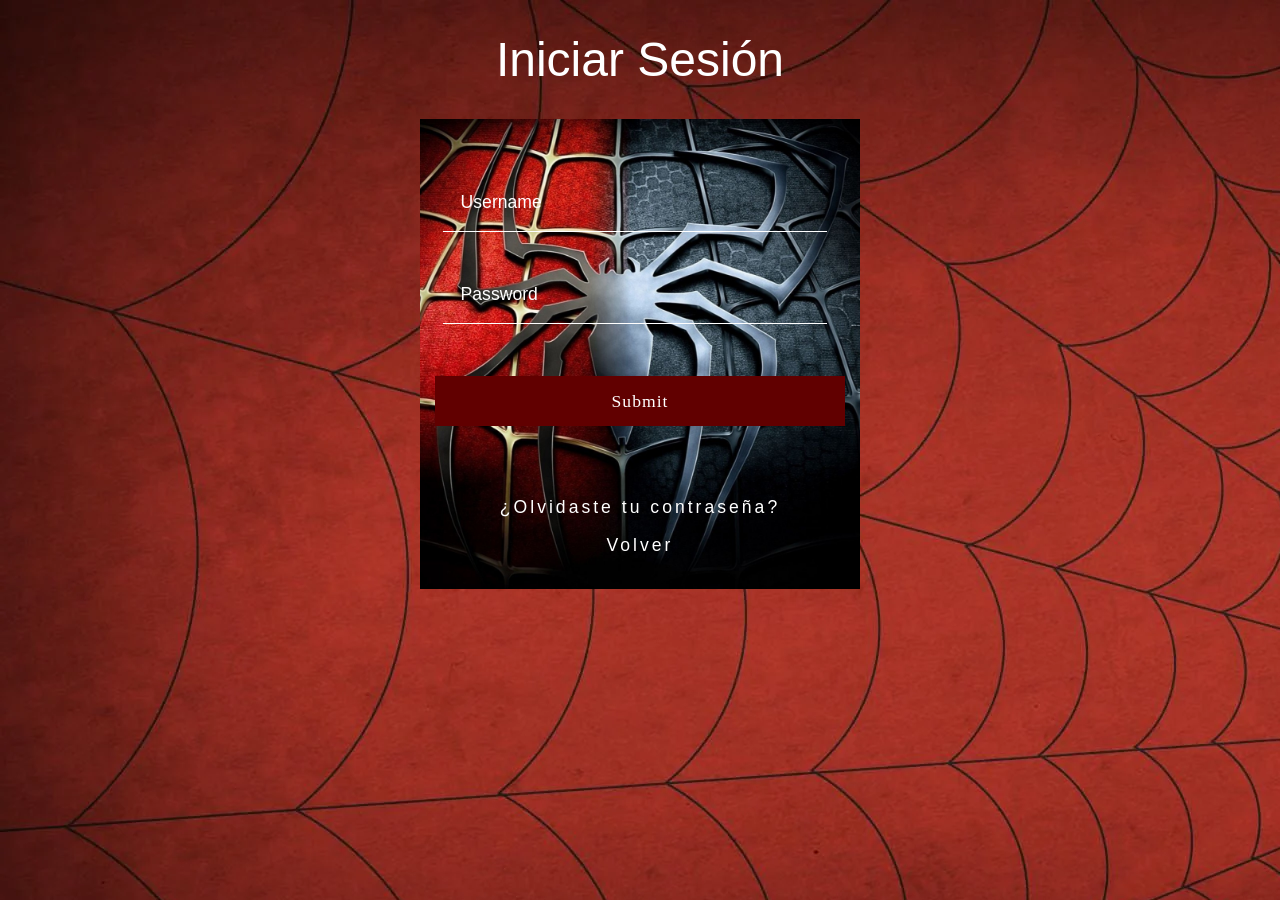
<file: html/ingreso.html>
<!DOCTYPE html>
<html lang="es">

<head>
    <meta charset="utf-8">
    <title>Registro Aracnido</title>
    <link rel="stylesheet" type="text/css" href="../css/estilos-formulario.css">
    <link rel="shortcut icon" href="/img/logo.jpg">
</head>

<body>
    <!--Main-->
    <div class="main">
        <h1>Iniciar Sesión</h1>
        <div class="row">
            <div class="form-p">
                <form action="../si/1.admin/html/index-admin.html" method="get">
                    <input class="text" type="text" placeholder="Username" name="Username" required>

                    <input class="text" type="password" placeholder="Password" name="Password" required>

                    <input type="submit" value="Submit">
                </form>
                <p><a href="#">¿Olvidaste tu contraseña?</a></p>
                <a href="../index.html">Volver</a>
            </div>
        </div>
    </div>
</body>

</html>
</file>
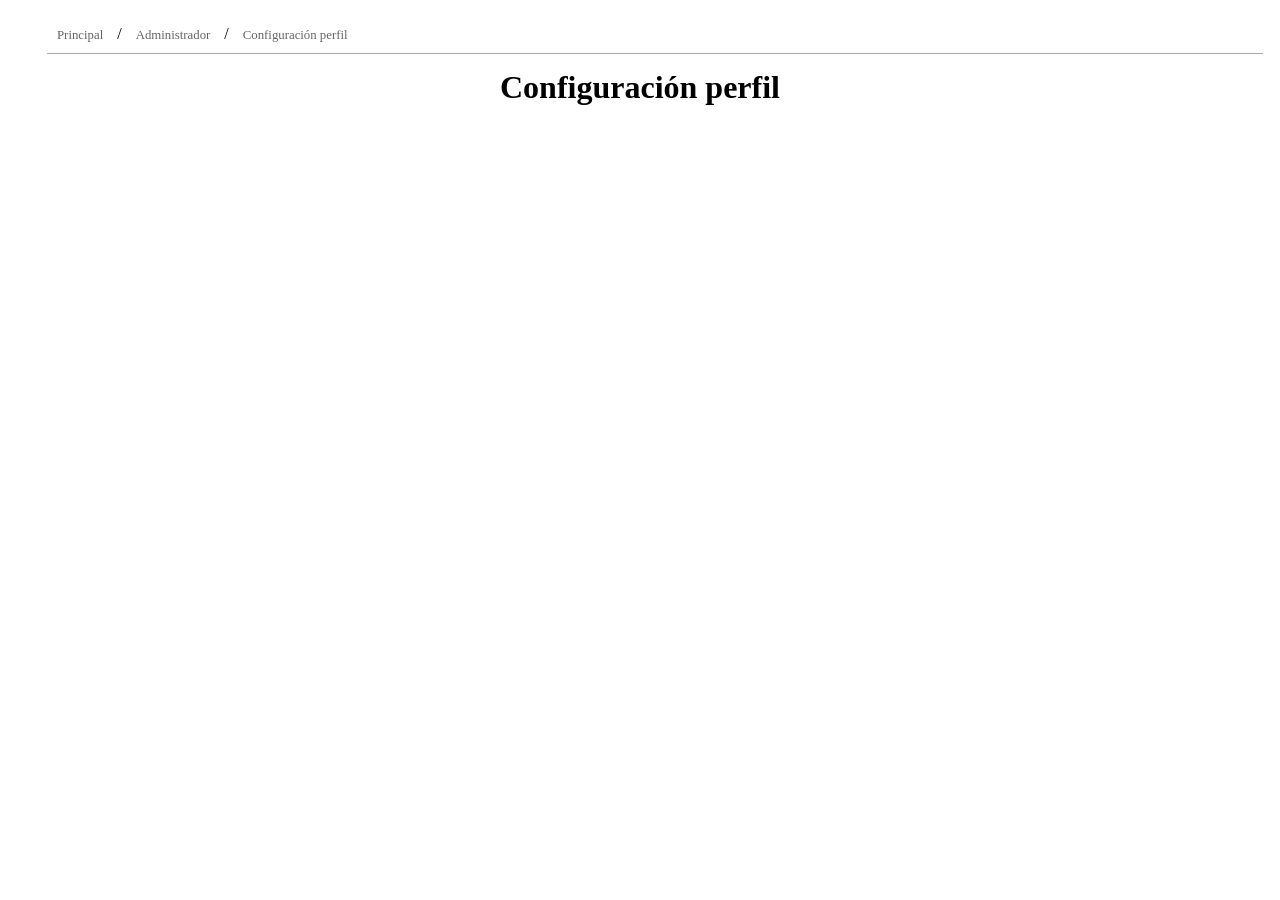
<file: si/1.admin/html/mod_1_usuarios/configurar-perfil.html>
<!DOCTYPE html>
<html lang="en">

<head>
    <meta charset="UTF-8">
    <title>Configuración</title>
    <link rel="stylesheet" href="../../../css/estilos-pagina.css">
</head>

<body>
    <div class="contenedor">
        <nav>
            <!--se esta proponiendo una miga de pan en los enlaces anchor que se muestra a

continuación:-->

            <a href="../principal.html">Principal</a> / <a >Administrador</a> / <a
                href="reporte-usuarios.html">Configuración perfil</a>
        </nav>
        <main>
            <h1>Configuración perfil</h1>
        </main>
    </div>
</body>

</html>
</file>
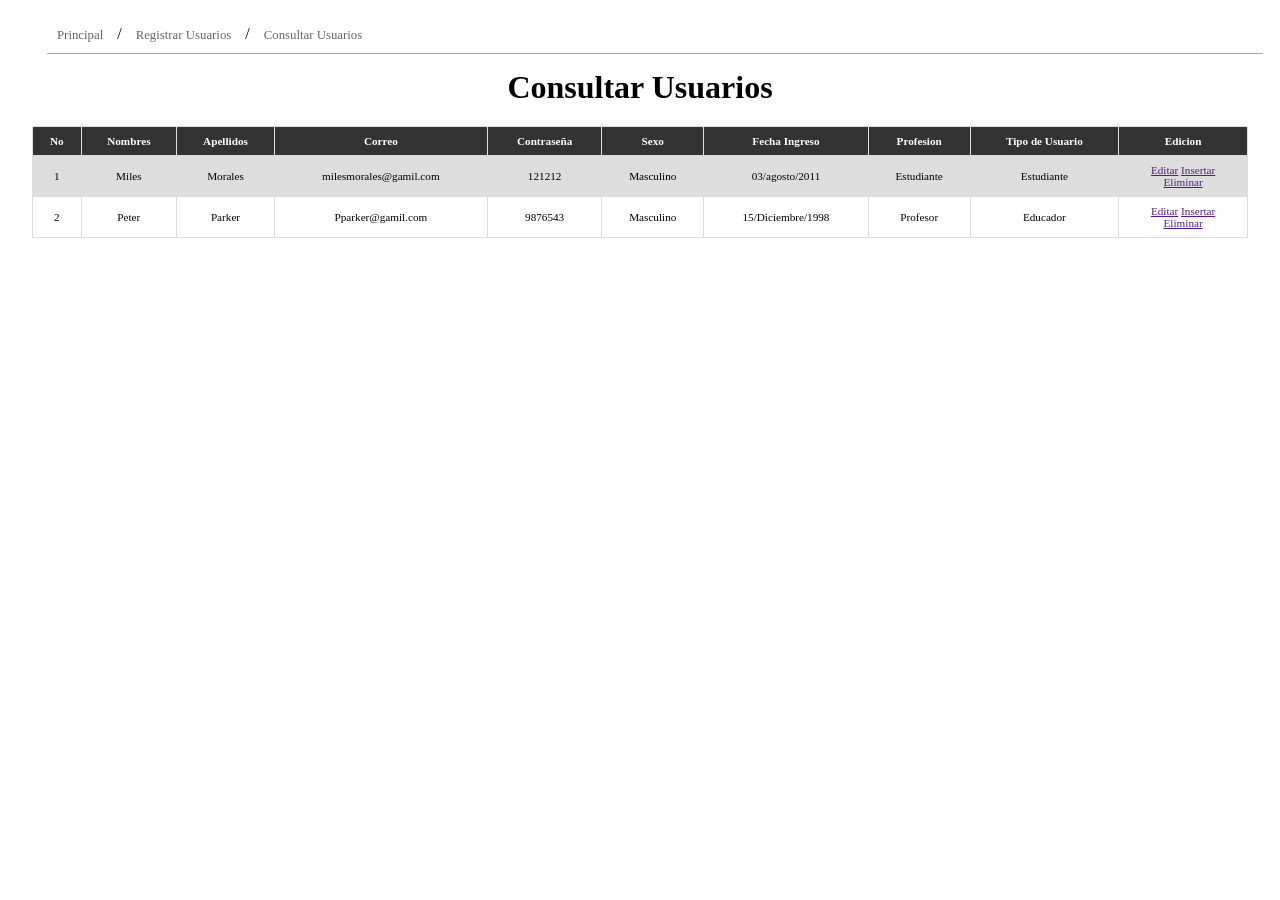
<file: si/1.admin/html/mod_1_usuarios/consultar-usuarios.html>
<!DOCTYPE html>
<html lang="en">
<head>
    <meta charset="UTF-8">
    <title>Consultar usuarios</title>
    <link rel="stylesheet" href="../../../css/estilos-pagina.css">
</head>
<body>
    <div class="contenedor">
        <nav>
            <a href="../principal.html">Principal</a> / <a >Registrar Usuarios</a> / 
            <a href="consultar-usuarios.html">Consultar Usuarios</a>
        </nav>
        <main>
            <h1>Consultar Usuarios</h1>
            <table>
                <tr>
                    <th>No</th>
                    <th>Nombres</th>
                    <th>Apellidos</th>
                    <th>Correo</th>
                    <th>Contraseña</th>
                    <th>Sexo</th>
                    <th>Fecha Ingreso</th>
                    <th>Profesion</th>
                    <th>Tipo de Usuario</th>
                    <th>Edicion</th>
                </tr>
                <tr>
                    <td>1</td>
                    <td>Miles</td>
                    <td>Morales</td>
                    <td>milesmorales@gamil.com</td>
                    <td>121212</td>
                    <td>Masculino</td>
                    <td>03/agosto/2011</td>
                    <td>Estudiante</td>
                    <td>Estudiante</td>
                    <td>
                        <a href="">Editar</i></a>
                        <a href="">Insertar</a>
                        <br>
                        <a href="">Eliminar</a>
                    </td>
                </tr>
                <tr>
                    <td>2</td>
                    <td>Peter</td>
                    <td>Parker</td>
                    <td>Pparker@gamil.com</td>
                    <td>9876543</td>
                    <td>Masculino</td>
                    <td>15/Diciembre/1998</td>
                    <td>Profesor</td>
                    <td>Educador</td>
                    <td>
                        <a href="">Editar</i></a>
                        <a href="">Insertar</a>
                        <br>
                        <a href="">Eliminar</a>
                    </td>
                </tr>
            </table>
        </main>
    </div>
</body>
</html>
</file>
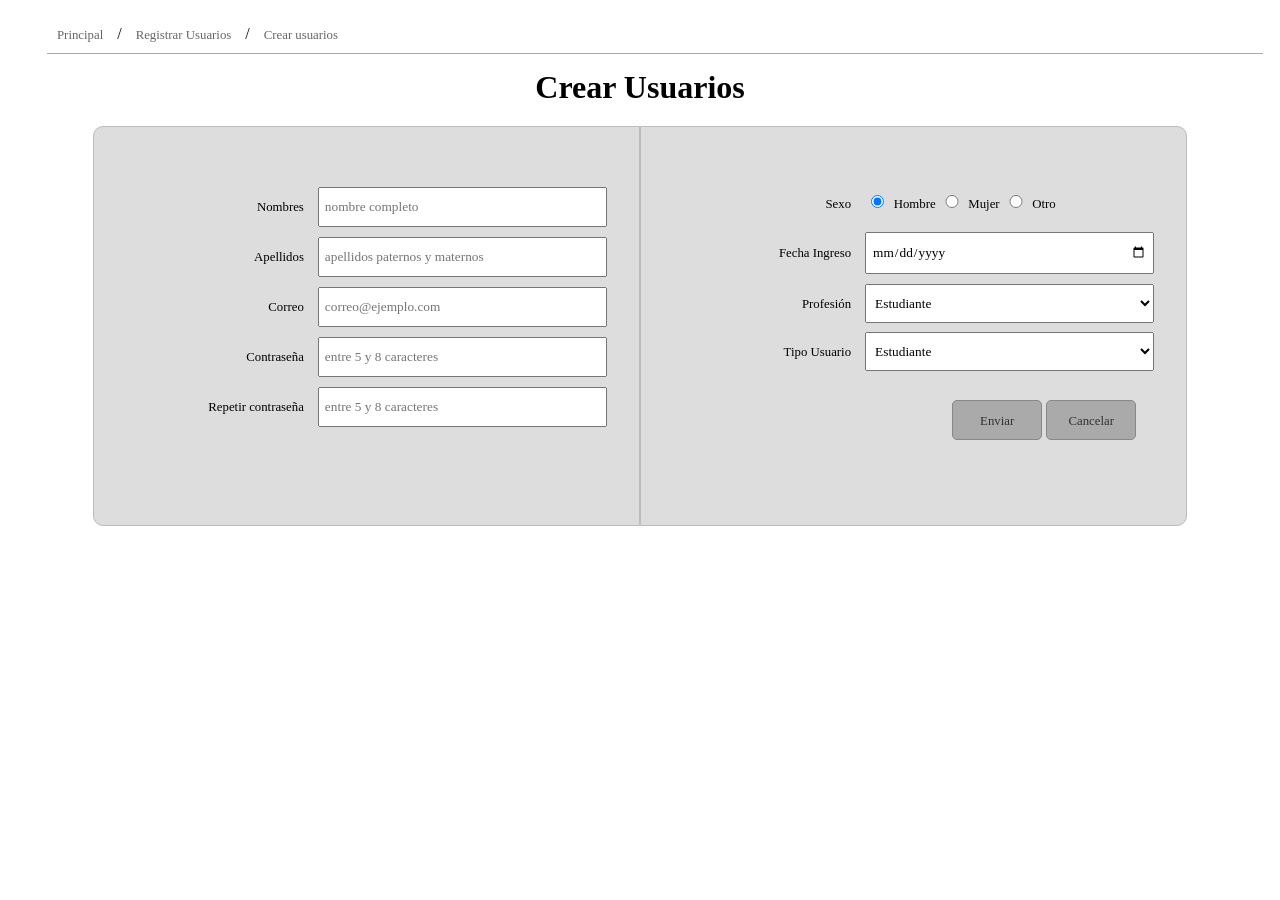
<file: si/1.admin/html/mod_1_usuarios/crear-usuarios.html>
<!DOCTYPE html>
<html lang="en">

<head>
    <meta charset="UTF-8">
    <title>Crear usuarios</title>
    <link rel="stylesheet" href="../../../css/estilos-pagina.css">
</head>

<body>
    <div class="contenedor">
        <nav>
            <a href="../principal.html">Principal</a> / <a>Registrar Usuarios</a> / <a href="crear-usuarios.html">Crear
                usuarios</a>
        </nav>
        <main>
            <h1>Crear Usuarios</h1>
            <div class="form-comp">
                <div class="form-doble borde-izq">
                    <form action="" method="">
                        <div class="form-cuerpo">
                            <div>
                                <label for="nombre">Nombres</label>
                                <input type="text" name="nombre" id="nombre" placeholder="nombre completo">
                            </div>
                            <div>
                                <label for="apellido">Apellidos</label>
                                <input type="text" name="apellidos" id="apellidos"
                                    placeholder="apellidos paternos y maternos">

                            </div>
                            <div>
                                <label for="correo">Correo</label>
                                <input type="email" name="correo" id="correo" placeholder="correo@ejemplo.com">
                            </div>
                            <div>
                                <label for="contrasena">Contraseña</label>
                                <input type="password" name="contrasena" id="contrasena"
                                    placeholder="entre 5 y 8 caracteres">
                            </div>
                            <div>
                                <label for="contrasena">Repetir contraseña</label>
                                <input type="password" name="contrasena" id="contrasena"
                                    placeholder="entre 5 y 8 caracteres">
                            </div>
                        </div>
                        <div class="form-pie">

                        </div>
                    </form>
                </div>
                <div class="form-doble borde-der">
                    <form action="" method="">
                        <div class="form-cuerpo">
                            <div class="tipo-radio">
                                <label for="">Sexo</label>
                                <input type="radio" name="gender" value="male" checked>

                                Hombre

                                <input type="radio" name="gender" value="female"> Mujer
                                <input type="radio" name="gender" value="other"> Otro
                            </div>
                            <div>
                                <label for="fecha-ingreso">Fecha Ingreso</label>
                                <input type="date" name="fecha-ingreso" id="apellidos">
                            </div>
                            <div>
                                <label for="correo">Profesión</label>
                                <select name="cars">
                                    <option value="volvo">Estudiante</option>
                                    <option value="saab">Educador</option>
                                    <option value="fiat">Estratega</option>
                                </select>
                            </div>
                            <div>
                                <label for="correo">Tipo Usuario</label>
                                <select name="cars">
                                    <option value="volvo">Estudiante</option>
                                    <option value="saab">Educador</option>
                                    <option value="fiat">Lider</option>
                                    <option value="audi">Administrador</option>
                                </select>
                            </div>
                        </div>
                        <div class="form-pie">
                            <div>
                                <a href="../index-admin.html">Enviar</a>
                                <a href="../index-admin.html">Cancelar</a>
                            </div>
                        </div>
                    </form>
                </div>
            </div>
        </main>
    </div>
</body>
</html>
</file>
<file: css/estilos-formulario.css>
@import url('https://fonts.googleapis.com/css2?family=Playwrite+DK+Uloopet+Guides&display=swap');
@import url('https://fonts.googleapis.com/css2?family=Iosevka+Charon+Mono:ital,wght@0,300;0,400;0,500;0,700;1,300;1,400;1,500;1,700&family=Playwrite+DK+Uloopet+Guides&display=swap');

body {
    font-family:'Lucida Sans', 'Lucida Sans Regular', 'Lucida Grande', 'Lucida Sans Unicode', Geneva, Verdana, sans-serif;
    background: #252121;
    background-attachment: fixed;
    background-image: url(../img/fondo-pagina.webp);
}

h1 {
    font-family:'Lucida Sans', 'Lucida Sans Regular', 'Lucida Grande', 'Lucida Sans Unicode', Geneva, Verdana, sans-serif;
    text-align: center;
    font-size: 3em;
    color: #fff;
    font-weight: 100;
}

.row {
    background-image: url(../img/login.jpg);
    /*Se agrega una imagen de fondo para el
ingreso.html*/
    background-size: cover;
    width: 420px;
    height: 450px;
    padding: 10px;
    margin: auto;
    /*border-top: 7px solid #e42148;*/
}

.form-p {
    padding: 5px;
}

/*input[type="text"],
input[type="password"]
Lo escrito anteriormente es lo mismo que decir .text*/
.text {
    display: block;
    width: 85%;
    border: none;
    border-bottom: solid 1px #fff;
    padding: 1em;
    font-size: 1em;
    font-family: 'Chelsea Market', cursive;
    color: #fff;
    margin: 35px 0 0;
    margin-left: 8px;
    outline: none;
    -webkit-transition: all 0.3s cubic-bezier(0.64, 0.09, 0.08, 1);
    transition: all 0.3s cubic-bezier(0.64, 0.09, 0.08, 1);
    background-color: transparent;
}

/*::seudoelemento, el placeholder es la indicación que esta
interna en el input donde ingresan los datos*/
::-webkit-input-placeholder {
    color: #fff;
    font-family: 'Dosis', sans-serif;
}

input[type="submit"] {
    font-size: 1em;
    background-color: hsl(0, 100%, 19%);
    color: #fff;
    font-family: 'Chelsea Market', cursive;
    width: 100%;
    height: 50px;

    outline: none;
    border: none;
    /*cursor: pointer;*/
    margin: 3em 0;
    -webkit-transition: 0.5s all;
    -ms-transition: 0.5s all;
    transition: 0.5s all;
    text-align: center;
    letter-spacing: 1px;
}

input[type="submit"]:hover {
    background-color: black;
    -webkit-tranform: translateY(9px);
    -ms-tranform: translateY(9px);
    -o-tranform: translateY(9px);
    transform: translateY(9px);
}

.form-p {
    margin-top: 5px;
    font-size: 1.1em;
    color: #fff;
    letter-spacing: 3px;
    text-align: center;
}

.form-p a {
    color: #fff;
    text-decoration: none;
    -webkit-transition: .5s all;
    -ms-transition: .5s all;
    transition: .5s all;
}

.form-p a:hover {
    color: #1abc9c;
}
</file>
<file: si/css/estilos-pagina.css>
@import url('https://fonts.googleapis.com/css2?family=Iosevka+Charon+Mono:ital,wght@0,300;0,400;0,500;0,700;1,300;1,400;1,500;1,700&family=Playwrite+DK+Uloopet+Guides&display=swap');
* {
  box-sizing: border-box;
  margin: 0;
  padding: 0;
  font-family: "Iosevka Charon Mono";
}
/* Clases especiales*/
.borde-izq {
  border-radius: 10px 0 0 10px;
}
.borde-der {
  border-radius: 0 10px 10px 0;
}
/* Contenedor */
.contenedor {
  width: 95%;
  margin: auto;
}
/* Navegador con migas de pan */
nav {
  width: 100%;
  padding: 10px 0;
  margin: 15px;
  border-bottom: 1px solid #aaa;
}
nav a {
  text-decoration: none;
  padding: 0 10px;
  color: #666;
  font-size: 0.8em;
}
nav a:hover {
  color: #000;
  background: rgba(0, 0, 0, 0.2);
}
/* Área de trabajo */
main {
}
/* Títulos */
main h1 {
  text-align: center;
  margin-bottom: 20px;
}
/* Imágenes */
main img {
  display: block;
  width: 80%;
  height: auto;
  margin: auto;
}
/* Formularios */
.form-comp {
  width: 90%;
  margin: auto;
}
.form-doble {
  width: 50%;
  height: 400px;
  background: #ddd;
  border: 1px solid #bbb;
  padding: 30px 0;
  float: left;
}
form {
  width: 100%;
  padding: 20px 0;
}
form .form-enc {
  width: 100%;
  padding: 10px;
  margin-bottom: 10px;
  border-bottom: 1px solid #aaa;
}
form h1 {
  text-align: center;
  background: #eee;
  padding: 5px;
}
form .form-cuerpo {
  width: 100%;
  padding: 10px;
}
form label, form input {
  display: inline-block;
  margin-bottom: 10px;
}
form label {
  padding: 10px;
  width: 40%;
  text-align: right;
  font-size: 0.8em;
}
form input, form select {
  padding: 10px 5px;
  width: 55%;
}
form .tipo-radio {
  font-size: 0.8em;
}
form .tipo-radio label {
  font-size: 1em;
}
form input[type="radio"] {
  width: 5%;
}
form .form-pie {
  width: 100%;
  padding: 10px 50px 0 10px;
  text-align: right;
}
form a {
  display: inline-block;
  width: 90px;
  height: 40px;
  padding: 13px;
  background: #aaa;
  text-decoration: none;
  text-align: center;
  color: #333;
  font-size: 0.8em;
  border-radius: 5px;
  border: 1px solid #888;
}
form .olvido {
  padding: 0;
  background: 0;
  width: 180px;
  text-align: right;
}
form a:hover {
  background: rgba(0, 0, 0, 0.5);
}
form .olvido:hover {
  background: 0;
  color: #999;
}
/* Estilos de Tablas */
table {
  width: 90%;
  margin: auto;
  border-collapse: collapse;
  font-size: 0.7em;
  width: 100%;
}
th {
  background: #333;
  color: #fff;
}
td,
th {
  text-align: center;
  border: 1px solid #ddd;
  padding: 8px;
}
tr:nth-child(even) {
  background-color: #ddd;
}
</file>
